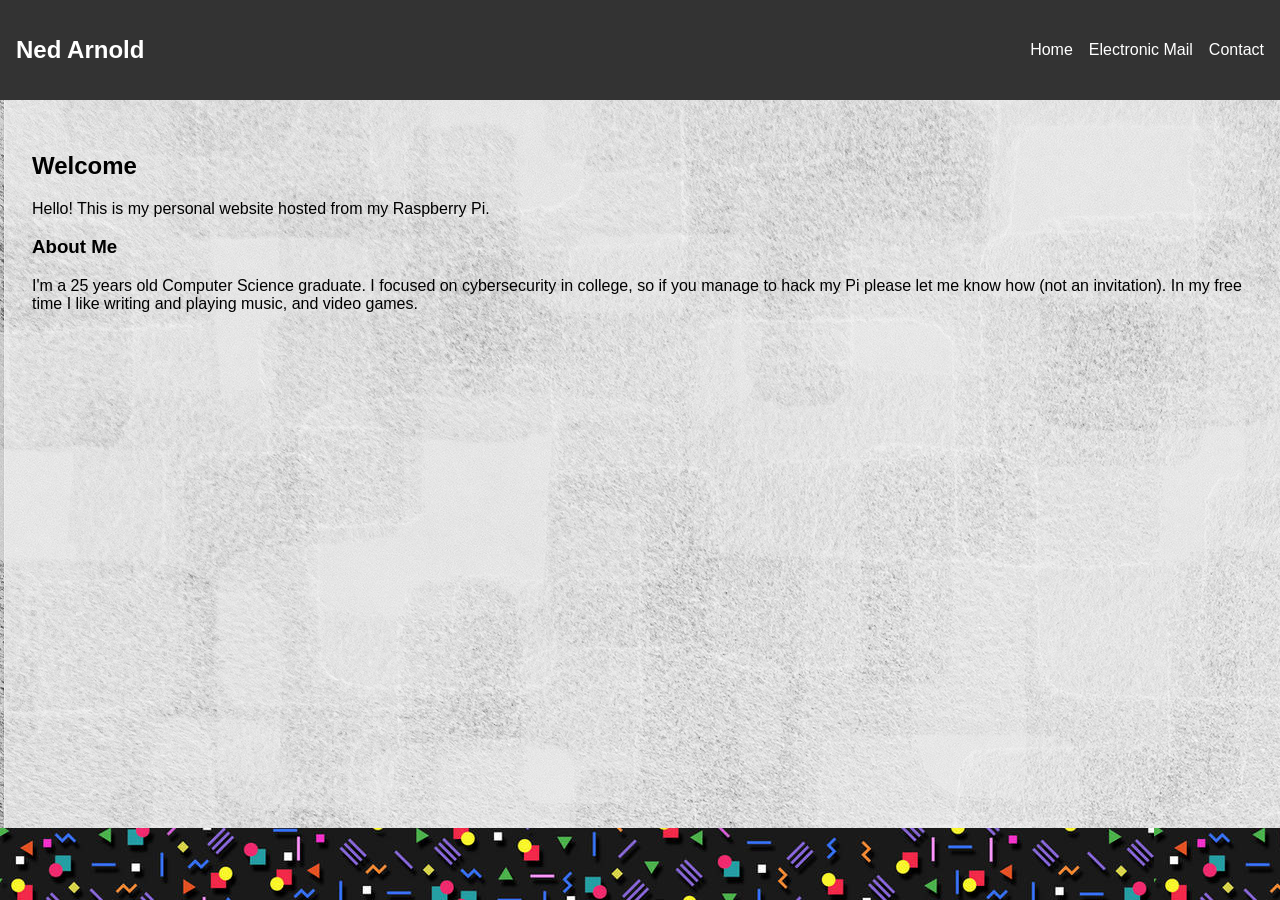
<file: index.html>
<!DOCTYPE html>
<html lang="en">
<div class="content-wrapper">
    <head>
        <meta charset="UTF-8">
        <title>Ned's Website</title>
        <link rel="stylesheet" href="style.css">
    </head>
    <body class="home">

    <nav>
        <h1>Ned Arnold</h1>
        <ul>
            <li><a href="index.html">Home</a></li>
            <li><a href="electronicMail.html">Electronic Mail</a></li>
            <li><a href="contact.html">Contact</a></li>
        </ul>
    </nav>

    <main>
        <h2>Welcome</h2>
        <p>Hello! This is my personal website hosted from my Raspberry Pi.</p>

        <section>
            <h3>About Me</h3>
            <p>
                I'm a 25 years old Computer Science graduate. I focused on cybersecurity in college, so if you manage to hack my Pi please let me know how (not an invitation). In my free time I like writing and playing music, and video games. 
            </p>
        </section>
    </main>

    <footer>
        <p> </p>
    </footer>

    </body>
</div>
</html>
</file>
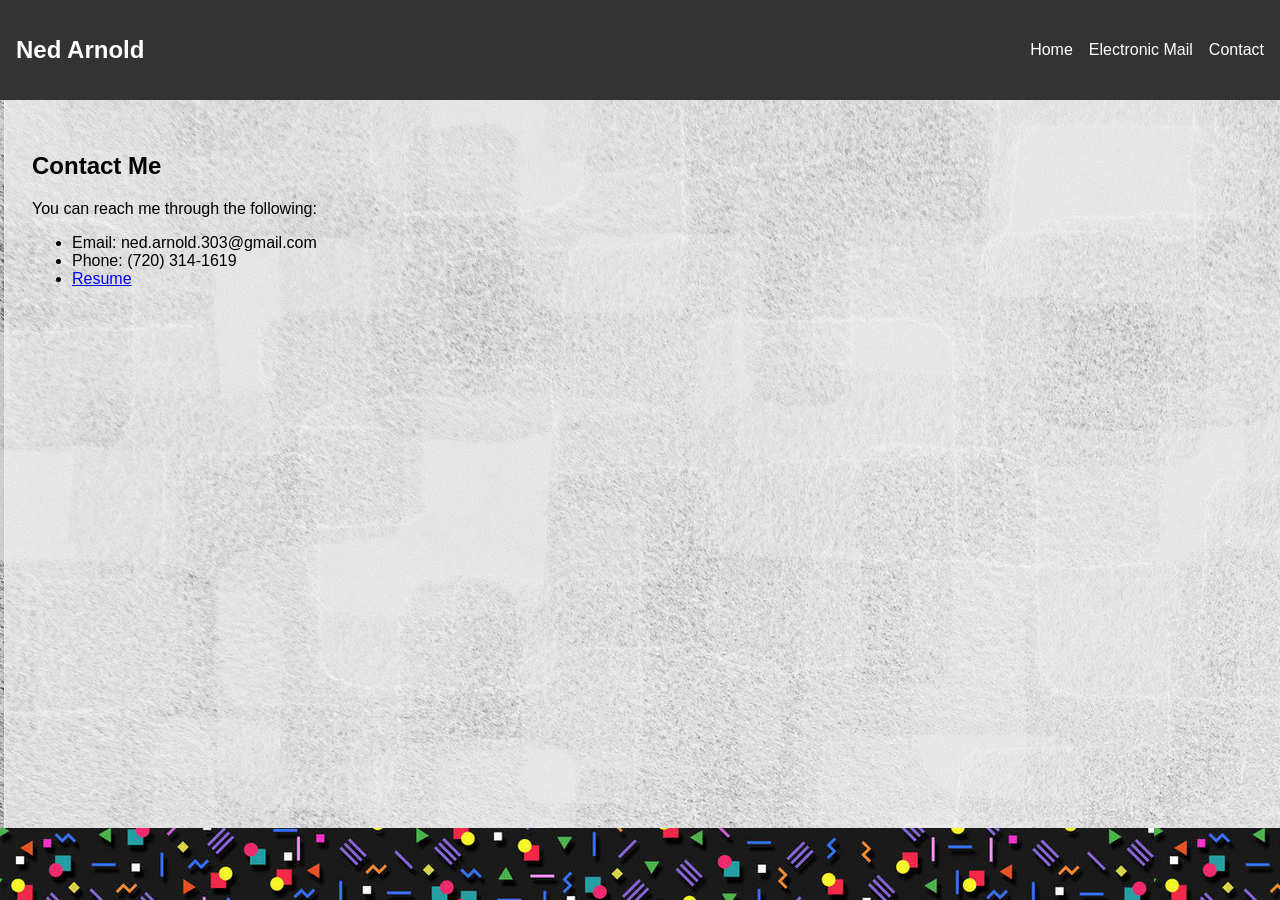
<file: contact.html>
<!DOCTYPE html>
<html lang="en">
<div class="content-wrapper">
    <head>
        <meta charset="UTF-8">
        <title>Contact Me</title>
        <link rel="stylesheet" href="style.css">
    </head>
    <body class="contact">

    <nav>
        <h1>Ned Arnold</h1>
        <ul>
            <li><a href="index.html">Home</a></li>
            <li><a href="electronicMail.html">Electronic Mail</a></li>
            <li><a href="contact.html">Contact</a></li>
        </ul>
    </nav>

    <main>
        <h2>Contact Me</h2>

        <p>You can reach me through the following:</p>

        <ul>
            <li>Email: ned.arnold.303@gmail.com</li>
            <li>Phone: (720) 314-1619</li>
            <li><a href="./images/Resume.pdf" target="_blank">Resume</a></li>
        </ul>

        
    </main>

    <footer>
        
    </footer>

    </body>
</div>
</html>
</file>
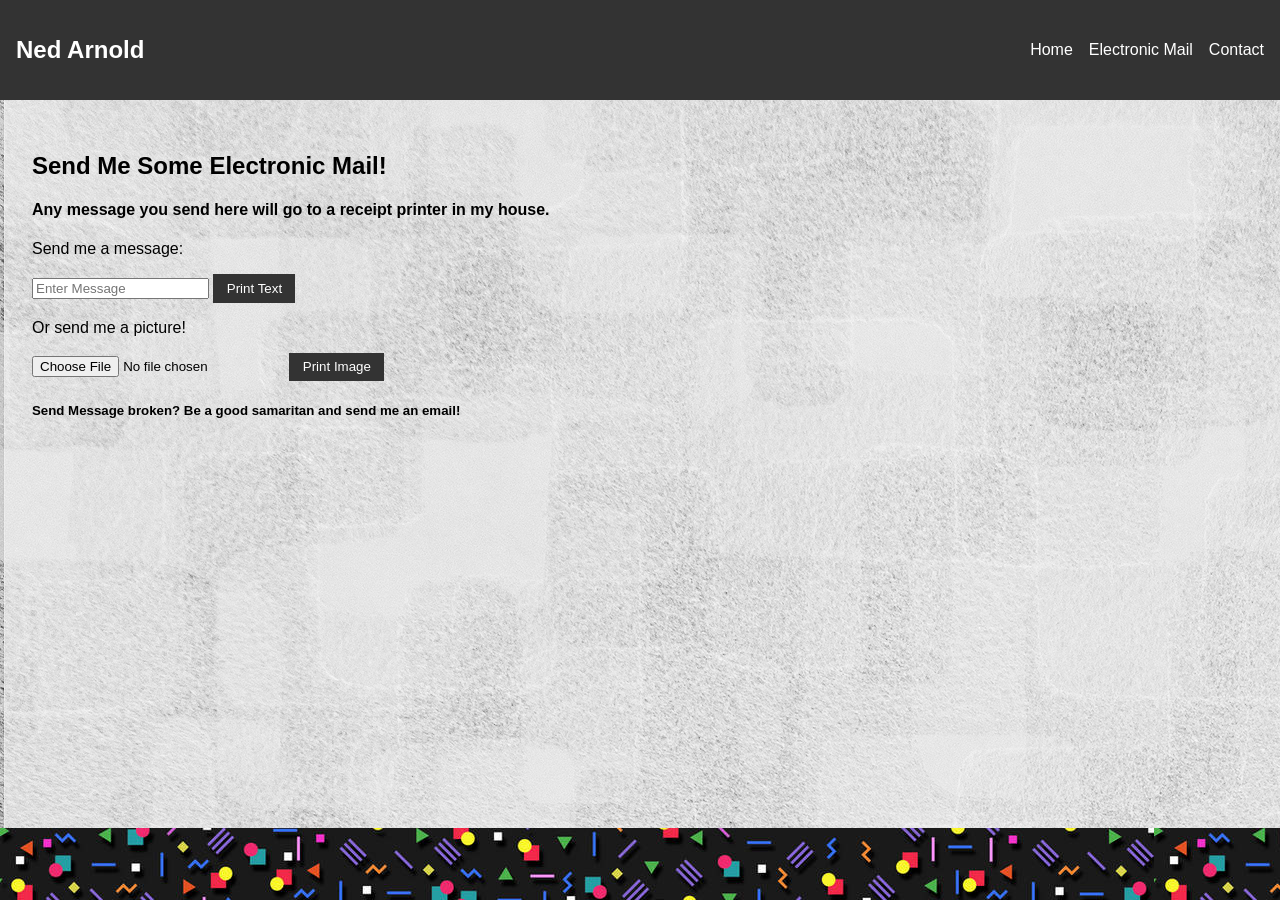
<file: electronicMail.html>
<!DOCTYPE html>
<html lang="en">
<div class="content-wrapper">
    <head>
        <meta charset="UTF-8">
        <title>Electronic Mail</title>
        <link rel="stylesheet" href="style.css">
    </head>
    <body class="contact">
    <script src="./js/script.js" defer></script>

    <nav>
        <h1>Ned Arnold</h1>
        <ul>
            <li><a href="index.html">Home</a></li>
            <li><a href="electronicMail.html">Electronic Mail</a></li>
            <li><a href="contact.html">Contact</a></li>
        </ul>
    </nav>

    <main>
        <h2>Send Me Some Electronic Mail!</h2>
        <h4>Any message you send here will go to a receipt printer in my house.</h4>

        <p>Send me a message:</p>

        <input id="textInput" placeholder="Enter Message">
        <button type="button" id="printTextBtn">Print Text</button>
        
        <p>Or send me a picture!</p>
        
        <input type="file" id="imageInput" accept="image/png,image/jpeg,image/webp">
        <button id="printImageBtn">Print Image</button>

        <div id="previewContainer" style="margin-top: 20px; display: none;">
            <p>Preview:</p>
            <img id="imagePreview" alt="Image preview" style="max-width: 300px; max-height: 400px; border: 1px solid #ccc;">
        </div>

        <div>
            <h5>Send Message broken? Be a good samaritan and send me an email!</h5>
        </div>

    </main>

    <footer>
        
    </footer>

    </body>
</div>
</html>
</file>
<file: style.css>
body.home {
    font-family: Arial, sans-serif;
    margin: 0;
    /*background-color: #f4f4f4;*/
    background-image: url('./images/gray-pattern-texture.jpg');
}

body.contact {
    font-family: Arial, sans-serif;
    margin: 0;
    /*background-color: #f4f4f4;*/
    background-image: url('./images/gray-pattern-texture.jpg');
}

nav {
    background-color: #333;
    color: white;
    padding: 1em;
    display: flex;
    justify-content: space-between;
    align-items: center;
    /*background-image: url('./images/pattern1.jpg');*/
}

nav ul {
    list-style: none;
    display: flex;
    gap: 1em;
    margin: 0;
}

nav a {
    color: white;
    text-decoration: none;
}

main {
    padding: 2em;
}

.content-wrapper {
  display: grid;
  grid-template-rows: auto 1fr auto; /* middle row (1fr) */
  min-height: 100vh;
}

footer {
    /*background-color: #333;*/
    background-image: url('./images/pattern1.jpg');
    color: white;
    text-align: center;
    padding: 1em;
    height: 40px;
}

form input, form textarea {
    width: 100%;
    max-width: 400px;
    padding: 0.5em;
}

button {
    padding: 0.5em 1em;
    background-color: #333;
    color: white;
    border: none;
    cursor: pointer;
}
</file>
